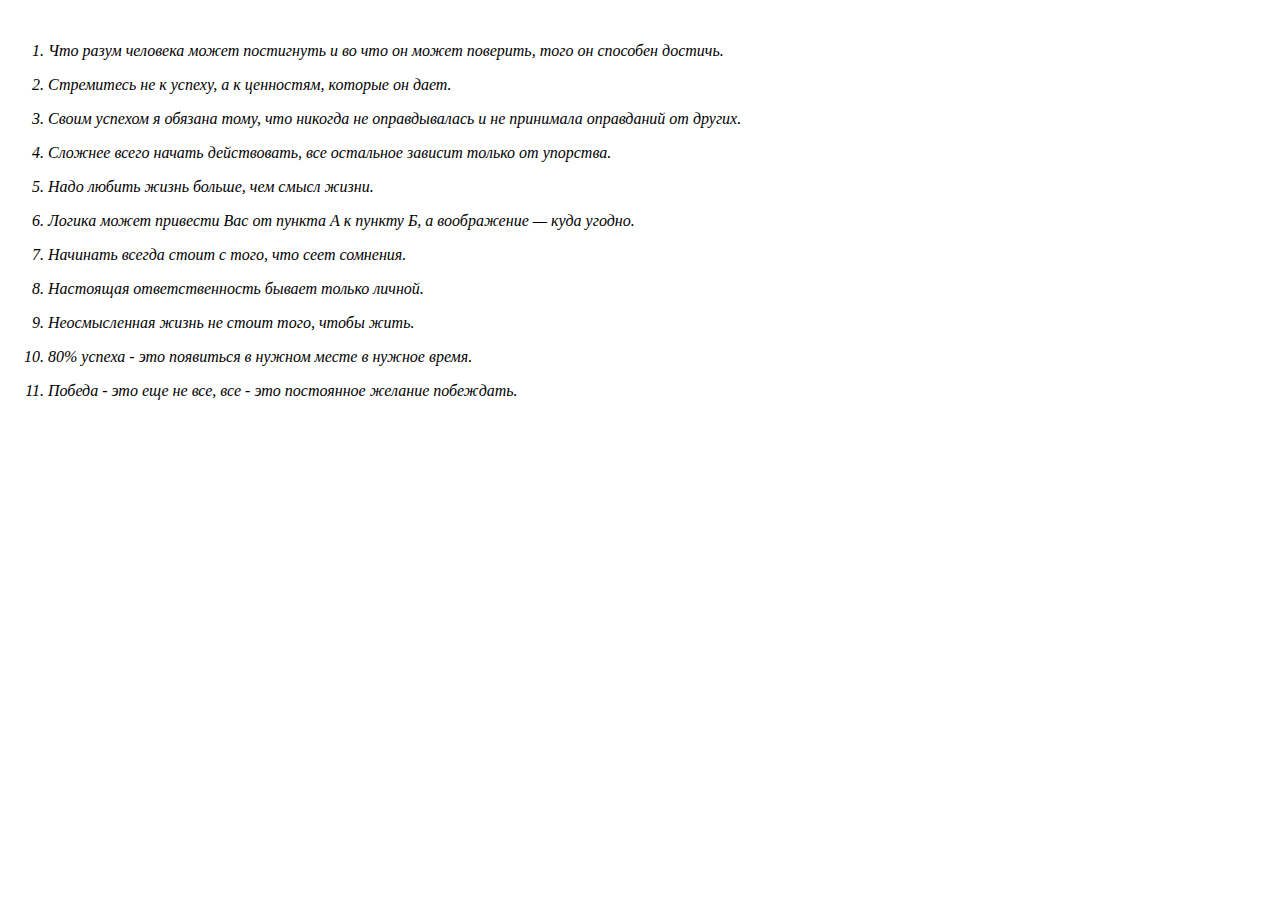
<file: 10zadacha/index.html>
<!DOCTYPE html>
<html lang="ru">
<head>
    <meta charset="UTF-8">
    <meta name="viewport" content="width=device-width, initial-scale=1.0">
    <title></title>
    <link rel="stylesheet" href="style.css">
</head>
<html>
    <body>
    <nav>
        <ol>
            <li>Что разум человека может постигнуть и во что он может поверить, того он способен достичь.</li>
            <p></p>
            <li> Стремитесь не к успеху, а к ценностям, которые он дает.</li>
            <p></p>
            <li>Своим успехом я обязана тому, что никогда не оправдывалась и не принимала оправданий от других.</li>
            <p></p>
            <li>Сложнее всего начать действовать, все остальное зависит только от упорства.</li>
            <p></p>
            <li>Надо любить жизнь больше, чем смысл жизни.</li>
            <p></p>
            <li>Логика может привести Вас от пункта А к пункту Б, а воображение — куда угодно.</li>
            <p></p>
            <li>Начинать всегда стоит с того, что сеет сомнения.</li>
            <p></p>
            <li>Настоящая ответственность бывает только личной.</li>
            <p></p>
            <li>Неосмысленная жизнь не стоит того, чтобы жить.</li>
            <p></p>
            <li>80% успеха - это появиться в нужном месте в нужное время.</li>
            <p></p>
            <li>Победа - это еще не все, все - это постоянное желание побеждать.</li>
        </ol>
    </nav>
</body>
</html>
</file>
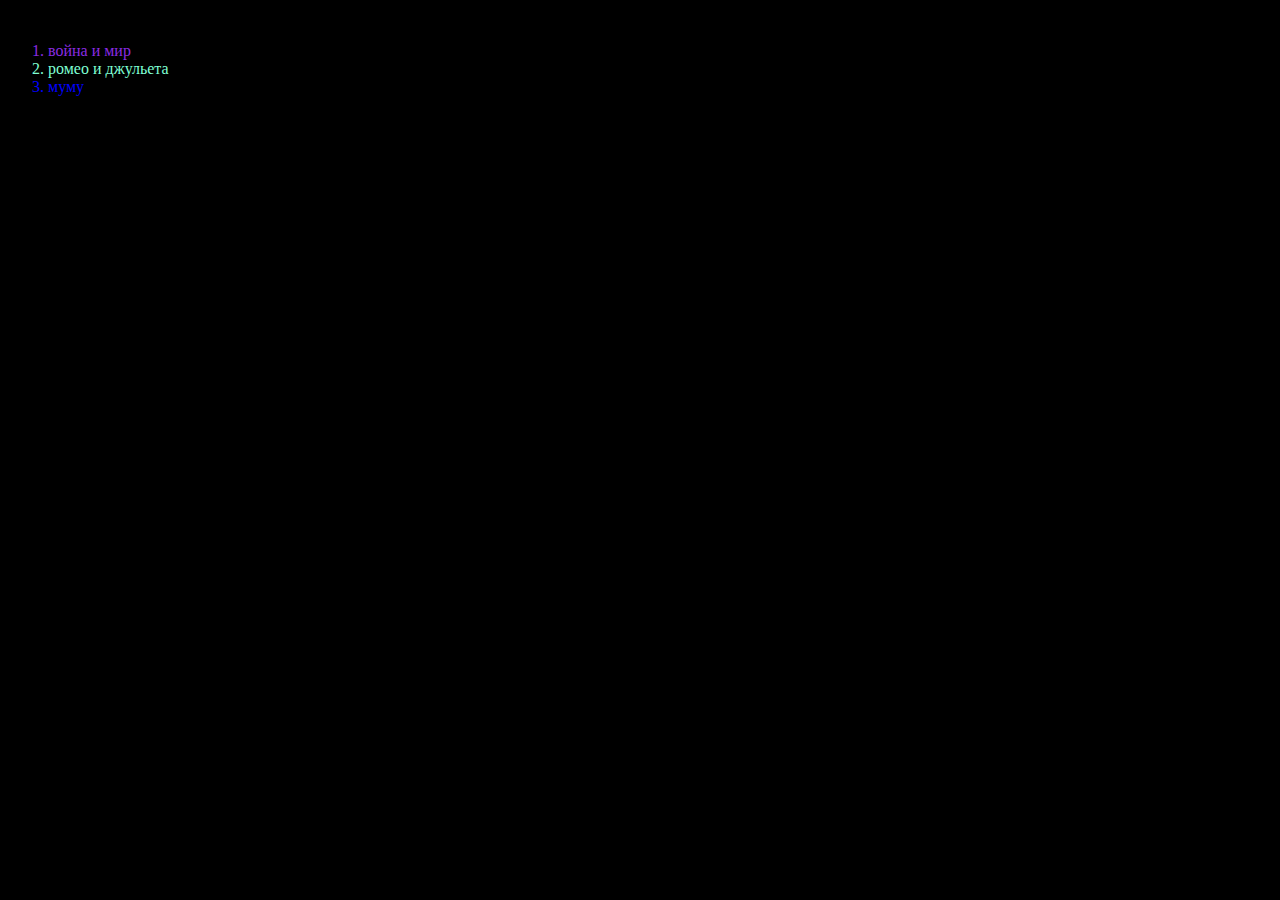
<file: 8zadacha/index.html>
<!DOCTYPE html>
<html lang="ru">
<head>
    <meta charset="UTF-8">
    <meta name="viewport" content="width=device-width, initial-scale=1.0">
    <title></title>
    <link rel="stylesheet" href="style.css">
</head>
<html>
    <body>
    <nav>
        <ol>
            <li class="s1">война и мир</li>
            <li class="s2">ромео и джульета</li>
            <li class="s3">муму</li>
        </ol>
    </nav>
</body>
</html>
</file>
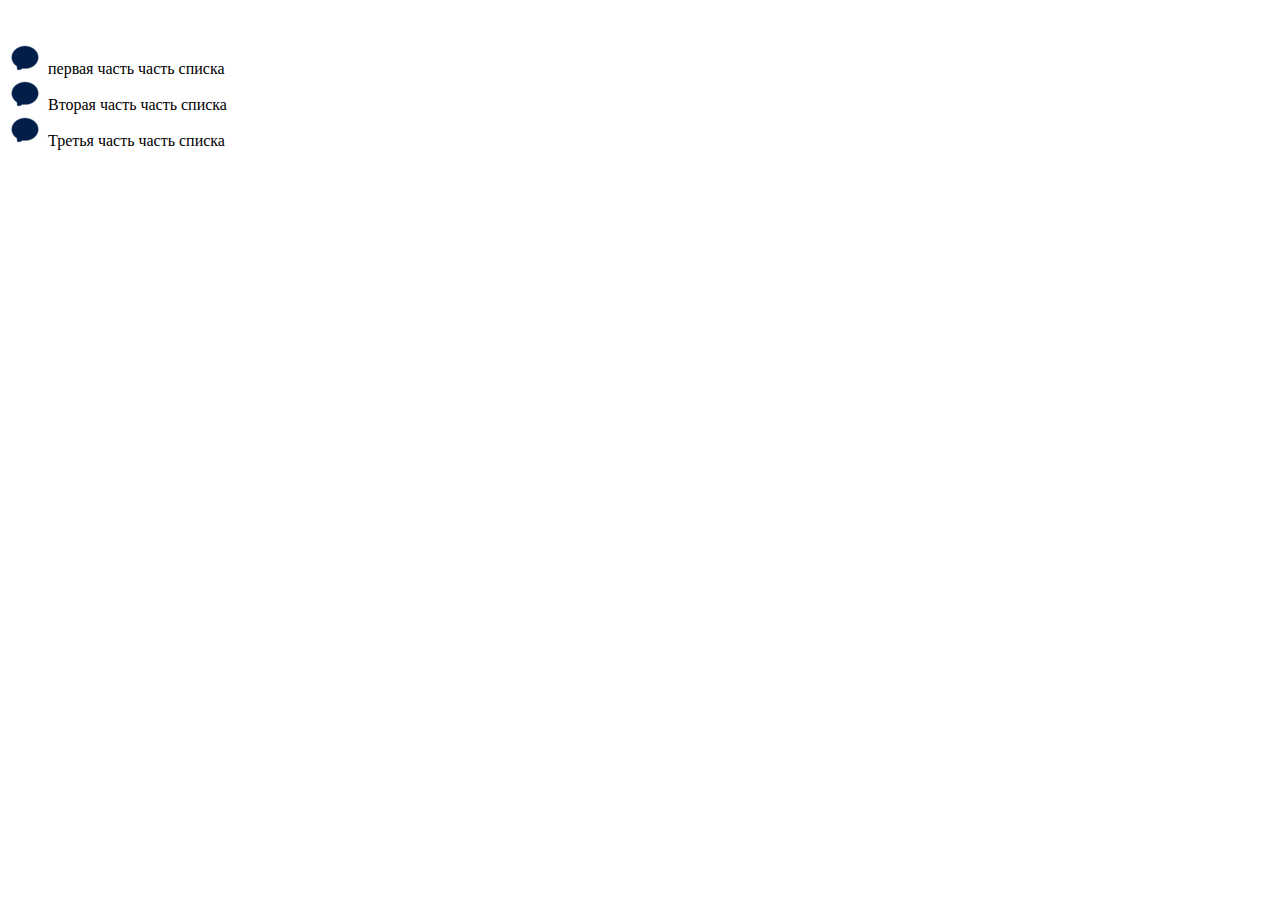
<file: mur/index.html>
<!DOCTYPE html>
<html lang="ru">
<head>
    <meta charset="UTF-8">
    <meta name="viewport" content="width=device-width, initial-scale=1.0">
    <title>ненумерованый список</title>
    <link rel="stylesheet" href="style.css">
</head>
<html>
    <body>
    <nav>
        <ul>
            <li>первая часть часть списка</li>
            <li>Вторая часть часть списка</li>
            <li>Третья часть часть списка</li>
        </ul>
    </nav>
</body>
</html>
</file>
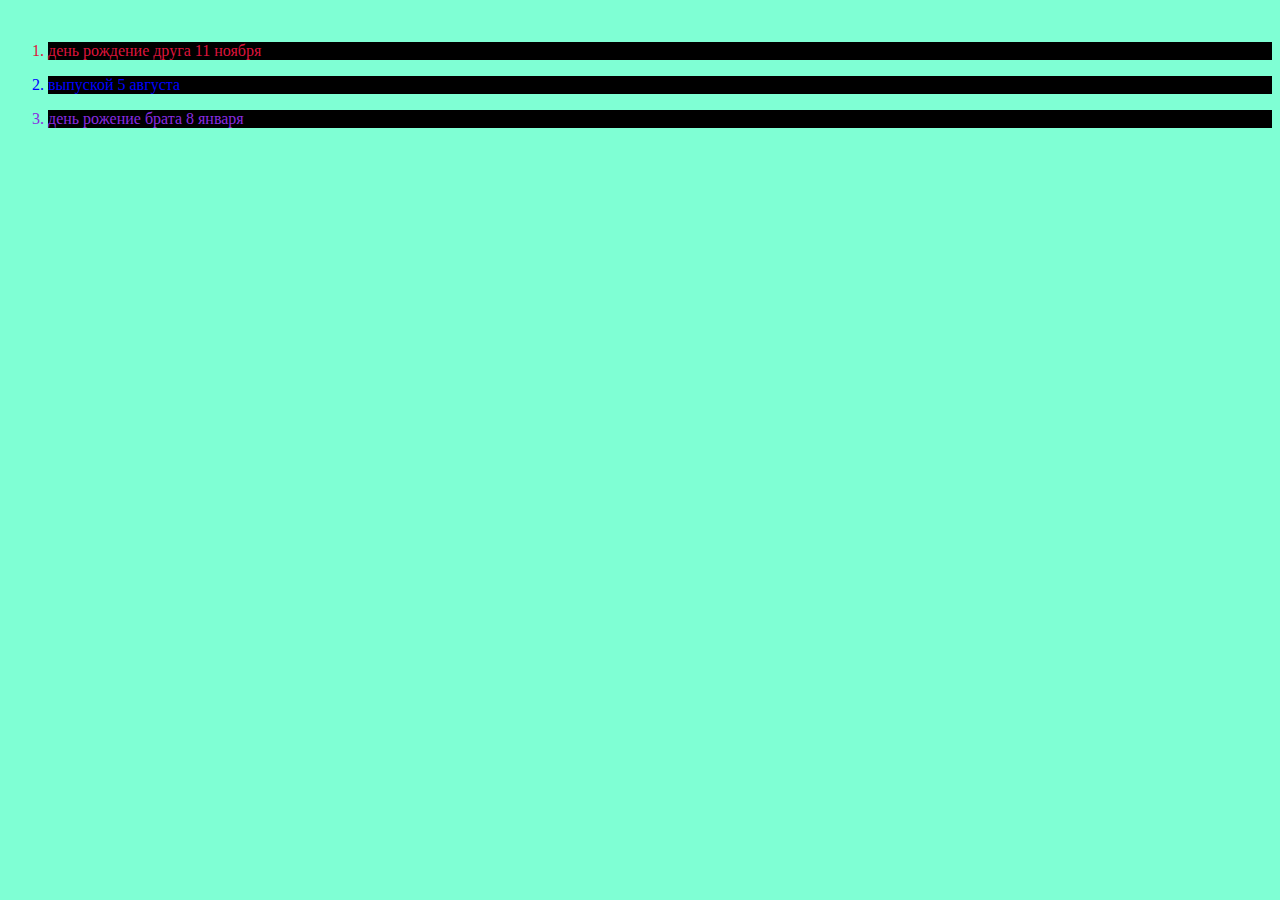
<file: 8zadacha/9zadacha/index.html>
<!DOCTYPE html>
<html lang="ru">
<head>
    <meta charset="UTF-8">
    <meta name="viewport" content="width=device-width, initial-scale=1.0">
    <title></title>
    <link rel="stylesheet" href="style.css">
</head>
<html>
    <body>
    <nav>
        <ol>
            <li class="s1">день рождение друга 11 ноября</li>
            <p></p>
            <li class="s2">выпуской 5 августа</li>
            <p></p>
            <li class="s3">день рожение брата 8 января</li>
        </ol>
    </nav>
</body>
</html>
</file>
<file: 10zadacha/style.css>
li{
    font-style: italic ;
}
</file>
<file: 8zadacha/style.css>
.s1 {
    color: blueviolet;
}

.s2{
    color: aquamarine;
}

.s3{
    color: blue;
}

html{
    background-color: black;
}
</file>
<file: mur/style.css>
ul {
    list-style-image: url('bubble_chat_message_contact_icon_264233\ \(16\).png'); /* Пользовательское изображение для маркера */
}
</file>
<file: 8zadacha/9zadacha/style.css>
.s1 {
    background-color: rgb(0, 0, 0);
    color: crimson;
}

.s2{
    background-color: rgb(0, 0, 0);
    color: blue;
}

.s3{
    background-color: rgb(0, 0, 0);
    color: blueviolet;
}

html{
    background-color: aquamarine;
}
</file>
